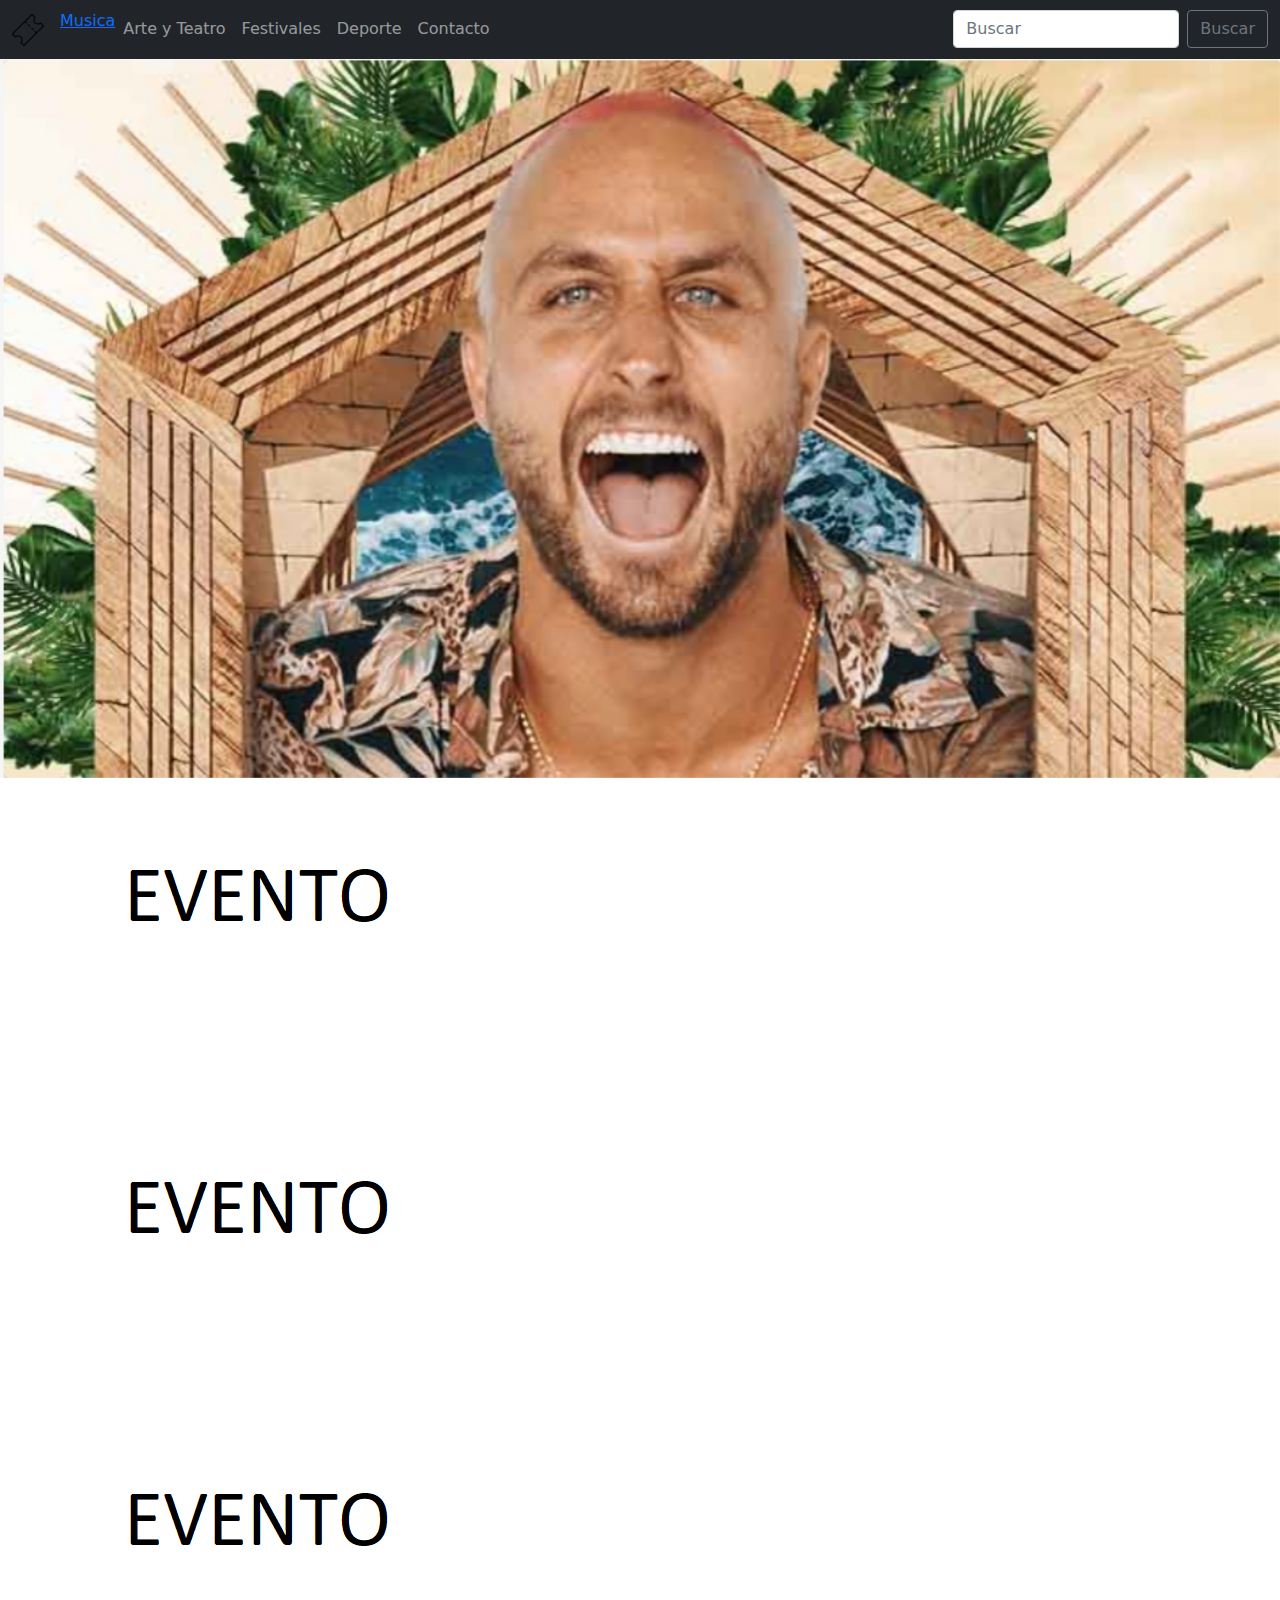
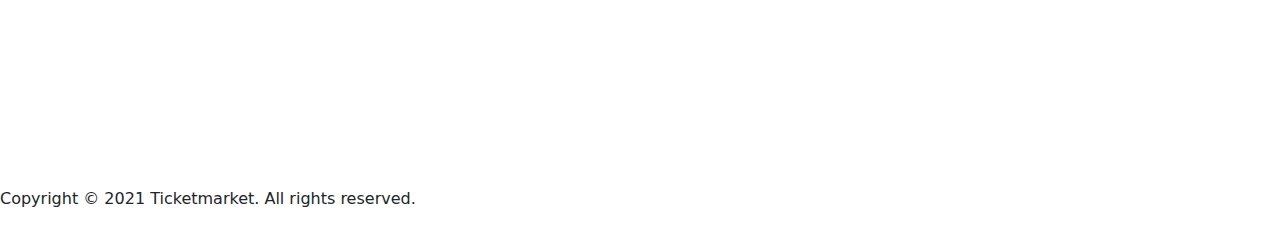
<file: index.html>
<!doctype html>
<html lang="en">
  <head>
    <!-- Required meta tags -->
    <meta charset="utf-8">
    <meta name="viewport" content="width=device-width, initial-scale=1">
    <!-- Bootstrap CSS -->
    <link rel="stylesheet" href="css/bootstrap.css">
    <link rel="stylesheet" href="css/estilos.css">
    <title>Ticketmarket</title>
  </head>
  <body>
    <header>
        <nav class="navbar navbar-expand-lg navbar-dark bg-dark">
            <div class="container-fluid">
              <a class="navbar-brand" href="./index.html">
                  <img src="assets/icons/tickets.png" alt="ticket" >
              </a>
              <button class="navbar-toggler" type="button" data-bs-toggle="collapse" data-bs-target="#navbarSupportedContent" aria-controls="navbarSupportedContent" aria-expanded="false" aria-label="Toggle navigation">
                <span class="navbar-toggler-icon"></span>
              </button>
              <div class="collapse navbar-collapse" id="navbarSupportedContent">
                <ul class="navbar-nav me-auto mb-2 mb-lg-0">
                  <li class="nav-item"  class="nav-link active" aria-current="page" >
                    <a href="pages/musica.html">Musica</a>
                  </li>
                  <li class="nav-item">
                    <a class="nav-link" href="pages/arteyteatro.html">Arte y Teatro</a>
                  </li>
                  <li class="nav-item"  class="nav-link active" aria-current="page" >
                    <a class="nav-link" href="pages/festivales.html">Festivales</a>
                  </li>
                  <li class="nav-item"  class="nav-link active" aria-current="page" >
                    <a class="nav-link" href="pages/deportes.html">Deporte</a>
                  </li>
                  <li class="nav-item"  class="nav-link active" aria-current="page" >
                    <a class="nav-link" href="pages/contacto.html">Contacto</a>
                  </li>
                </ul>
                <form class="d-flex">
                  <input class="form-control me-2" type="search" placeholder="Buscar" aria-label="Search">
                  <button class="btn btn-outline-secondary" type="submit">Buscar</button>
                </form>
              </div>
            </div>
          </nav>
    </header>
    <main>
        <div id="carouselExampleSlidesOnly" class="carousel slide" data-bs-ride="carousel">
            <div class="carousel-inner">
              <div class="carousel-item active">
                <img src="assets/pictures/evento-1.jpg" class="d-block w-100" alt="evento1">
              </div>
              <div class="carousel-item">
                <img src="assets/pictures/evento-2.jpg" class="d-block w-100" alt="evento2">
              </div>
              <div class="carousel-item">
                <img src="assets/pictures/evento-3.jpg" class="d-block w-100" alt="evento3">
              </div>
              <div class="carousel-item">
                <img src="assets/pictures/evento-4.jpg" class="d-block w-100" alt="evento4">
              </div>
            </div>
          </div>
          <section class="eventos">
             <div class="eventos-container">
              <div class="eventos-slider">
                <div class="eventos-card">
                  <div class="imagenes">
                    <img src="assets/pictures/eventos/2.png" alt="">
                  </div>
                  <div class="eventos-card">
                    <div class="imagenes">
                      <img src="assets/pictures/eventos/2.png" alt="">
                    </div>
                    <div class="eventos-card">
                      <div class="imagenes">
                        <img src="assets/pictures/eventos/4.png" alt="">
                      </div>
                </div>
              </div>
            </div>
          </section>
    </main>
    <footer>
      <div class="rrss-container">
          <ul>
              <li><a href="http://facebook.com/Ticketmarket" target="_blank" class="facebook"><i class="fab fa-facebook-f"></i></a></li>  
              <li><a href="http://instagram.com/Ticketmarket" target="_blank" class="instagram"><i class="fab fa-instagram"></i></a></li>
              <li><a href="http://twitter.com/Ticketmarket" target="_blank" class="twitter"><i class="fab fa-twitter"></i></a></li>  
              <li><a href="https://api.whatsapp.com/send?phone=541155555555&text=Hola%20estoy%20interesando%20en%20X%20evento" target="_blank" class="whatsapp"><i class="fab fa-whatsapp"></i></a></li>
              <li><a href="../index.html" class="home"><i class="fas fa-home"></i></a></li>  
          </ul>
      </div>
          <p>Copyright © 2021 Ticketmarket. All rights reserved. </p>
  </footer>
  <script src="js/bootstrap.js"></script>
  <!-- Option 1: Bootstrap Bundle with Popper -->
</body>
</html>
</body>

</html>
</file>
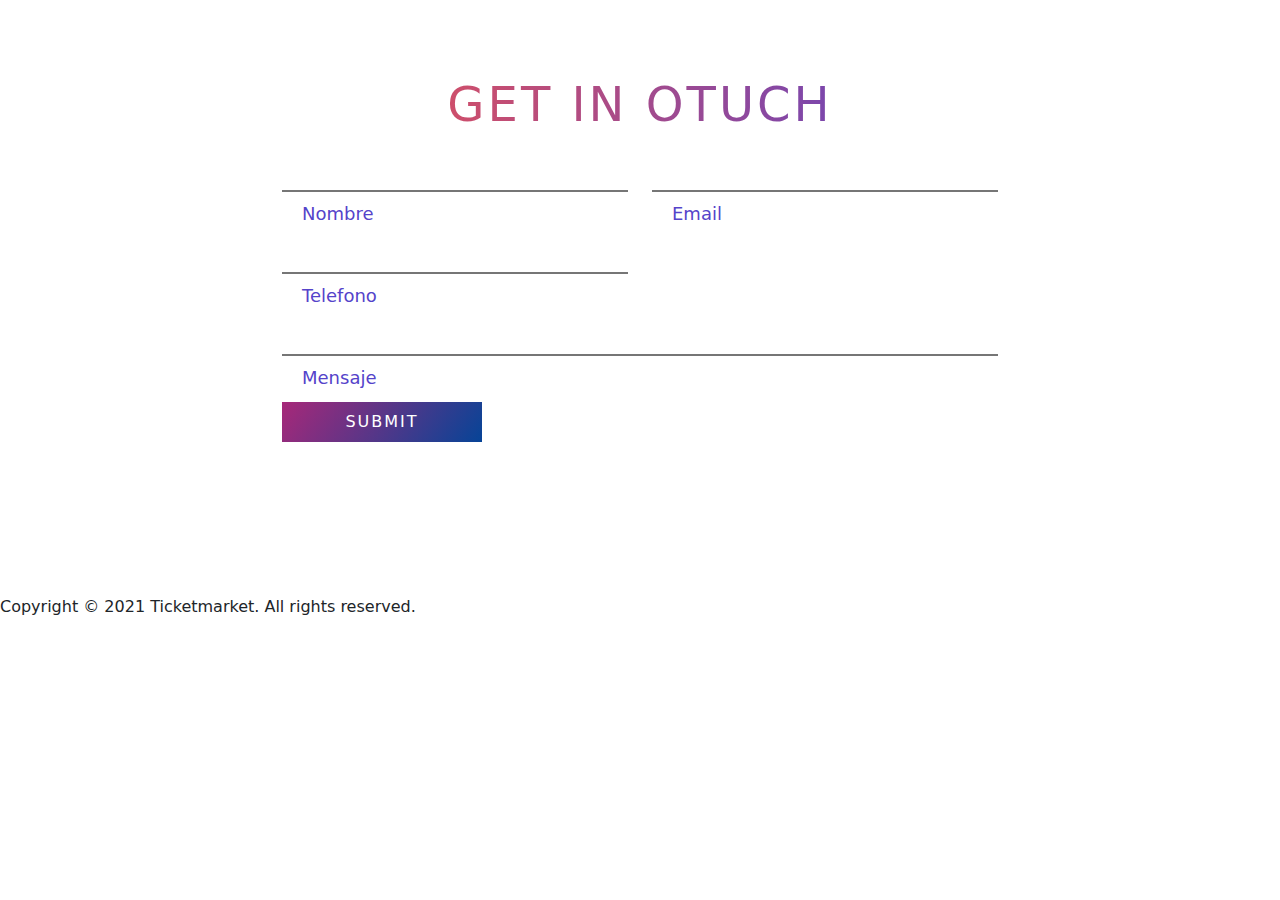
<file: contacto.html>
<!doctype html>
<html lang="es">
  <head>
    <!-- Required meta tags -->
    <meta charset="utf-8">
    <meta name="viewport" content="width=device-width, initial-scale=1">

    <!-- Bootstrap CSS -->
    <link rel="stylesheet" href="css/bootstrap.css">
    <link rel="stylesheet" href="css/estilos.css">

    <title>Ticket master</title>
  </head>
  <body>
 <section class="contacto">
     <h1 class="title">get in otuch</h1>

     <div class="container">
         <div class="contact-form row">
             <div class="from-field col-lg-6">
                 <input id="nombre" class="input-text" type="text" name="">
                 <label for="nombre" class="label">Nombre</label>
             </div>
             <div class="from-field col-lg-6">
                <input id="email" class="input-text" type="email" name="">
                <label for="email" class="label">Email</label>
            </div>
            <div class="from-field col-lg-6">
                <input id="telefono" class="input-text" type="tel" name="">
                <label for="telefono" class="label">Telefono</label>
            </div>
            <div class="from-field col-lg-12">
                <input id="mensaje" class="input-text" type="text" name="">
                <label for="mensaje" class="label">Mensaje</label>
            </div>
            <div class="from-field col-lg-12">
                <input class="submit-btn" type="submit" value="submit" name="">
            </div>
         </div>

     </div>
 </section>
 <footer>
    <div class="rrss-container">
        <ul>
            <li><a href="http://facebook.com/Ticketmarket" target="_blank" class="facebook"><i class="fab fa-facebook-f"></i></a></li>  
            <li><a href="http://instagram.com/Ticketmarket" target="_blank" class="instagram"><i class="fab fa-instagram"></i></a></li>
            <li><a href="http://twitter.com/Ticketmarket" target="_blank" class="twitter"><i class="fab fa-twitter"></i></a></li>  
            <li><a href="https://api.whatsapp.com/send?phone=541155555555&text=Hola%20estoy%20interesando%20en%20X%20evento" target="_blank" class="whatsapp"><i class="fab fa-whatsapp"></i></a></li>
            <li><a href="index.html" class="home"><i class="fas fa-home"></i></a></li>  
        </ul>
    </div>
    <p>Copyright © 2021 Ticketmarket. All rights reserved. </p>
    </section>
</footer>
</body>
</html>
</file>
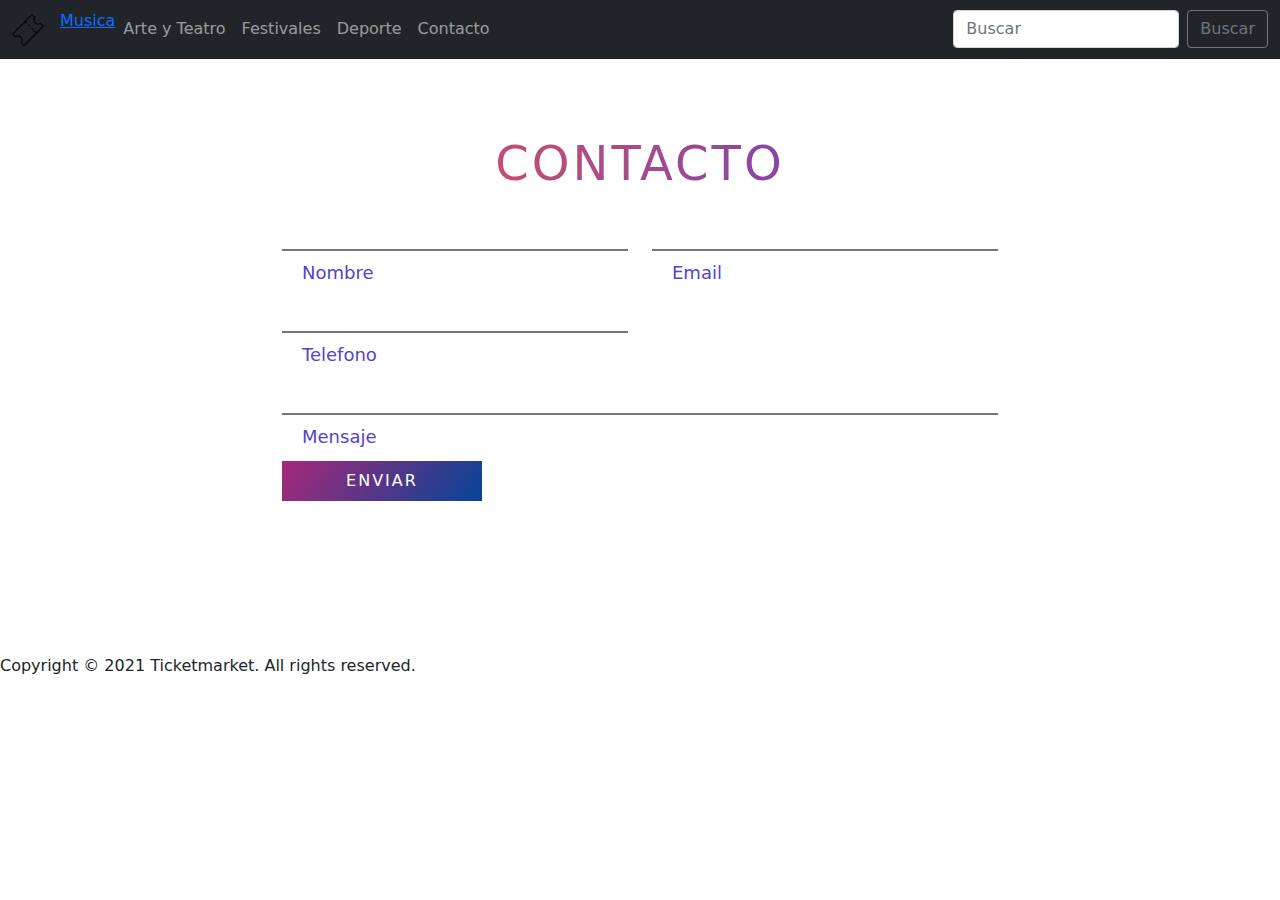
<file: pages/contacto.html>
<!doctype html>
<html lang="es">
  <head>
    <!-- Required meta tags -->
    <meta charset="utf-8">
    <meta name="viewport" content="width=device-width, initial-scale=1">
<!-- Bootstrap CSS -->
    <link rel="stylesheet" href="../css/bootstrap.css">
    <link rel="stylesheet" href="../css/estilos.css">
    <title>Ticket master</title>
  </head>
  <body>
    <header>
        <nav class="navbar navbar-expand-lg navbar-dark bg-dark">
            <div class="container-fluid">
              <a class="navbar-brand" href="../index.html">
                  <img src="../assets/icons/tickets.png" alt="ticket" >
              </a>
              <button class="navbar-toggler" type="button" data-bs-toggle="collapse" data-bs-target="#navbarSupportedContent" aria-controls="navbarSupportedContent" aria-expanded="false" aria-label="Toggle navigation">
                <span class="navbar-toggler-icon"></span>
              </button>
              <div class="collapse navbar-collapse" id="navbarSupportedContent">
                <ul class="navbar-nav me-auto mb-2 mb-lg-0">
                  <li class="nav-item"  class="nav-link active" aria-current="page" >
                    <a href="#">Musica</a>
                  </li>
                  <li class="nav-item">
                    <a class="nav-link" href="./arteyteatro.html">Arte y Teatro</a>
                  </li>
                  <li class="nav-item"  class="nav-link active" aria-current="page" >
                    <a class="nav-link" href="./festivales.html">Festivales</a>
                  </li>
                  <li class="nav-item"  class="nav-link active" aria-current="page" >
                    <a class="nav-link" href="./deportes.html">Deporte</a>
                  </li>
                  <li class="nav-item"  class="nav-link active" aria-current="page" >
                    <a class="nav-link" href="./contacto.html">Contacto</a>
                  </li>
                </ul>
                <form class="d-flex">
                  <input class="form-control me-2" type="search" placeholder="Buscar" aria-label="Search">
                  <button class="btn btn-outline-secondary" type="submit">Buscar</button>
                </form>
              </div>
            </div>
          </nav>
    </header>
 <section class="contacto">
     <h1 class="title">Contacto</h1>

     <div class="container">
         <div class="contact-form row">
             <div class="from-field col-lg-6">
                 <input id="nombre" class="input-text" type="text" name="nombre">
                 <label for="nombre" class="label">Nombre</label>
             </div>
             <div class="from-field col-lg-6">
                <input id="email" class="input-text" type="email" name="email">
                <label for="email" class="label">Email</label>
            </div>
            <div class="from-field col-lg-6">
                <input id="telefono" class="input-text" type="tel" name="telefono">
                <label for="telefono" class="label">Telefono</label>
            </div>
            <div class="from-field col-lg-12">
                <input id="mensaje" class="input-text" type="text" name="mensaje">
                <label for="mensaje" class="label">Mensaje</label>
            </div>
            <div class="from-field col-lg-12">
                <input class="submit-btn" type="submit" value="Enviar">
            </div>
         </div>

     </div>
 </section>
 <footer>
    <div class="rrss-container">
        <ul>
            <li><a href="http://facebook.com/Ticketmarket" target="_blank" class="facebook"><i class="fab fa-facebook-f"></i></a></li>  
            <li><a href="http://instagram.com/Ticketmarket" target="_blank" class="instagram"><i class="fab fa-instagram"></i></a></li>
            <li><a href="http://twitter.com/Ticketmarket" target="_blank" class="twitter"><i class="fab fa-twitter"></i></a></li>  
            <li><a href="https://api.whatsapp.com/send?phone=541155555555&text=Hola%20estoy%20interesando%20en%20X%20evento" target="_blank" class="whatsapp"><i class="fab fa-whatsapp"></i></a></li>
            <li><a href="../index.html" class="home"><i class="fas fa-home"></i></a></li>  
        </ul>
    </div>
        <p>Copyright © 2021 Ticketmarket. All rights reserved. </p>
</footer>
</body>
</html>
</file>
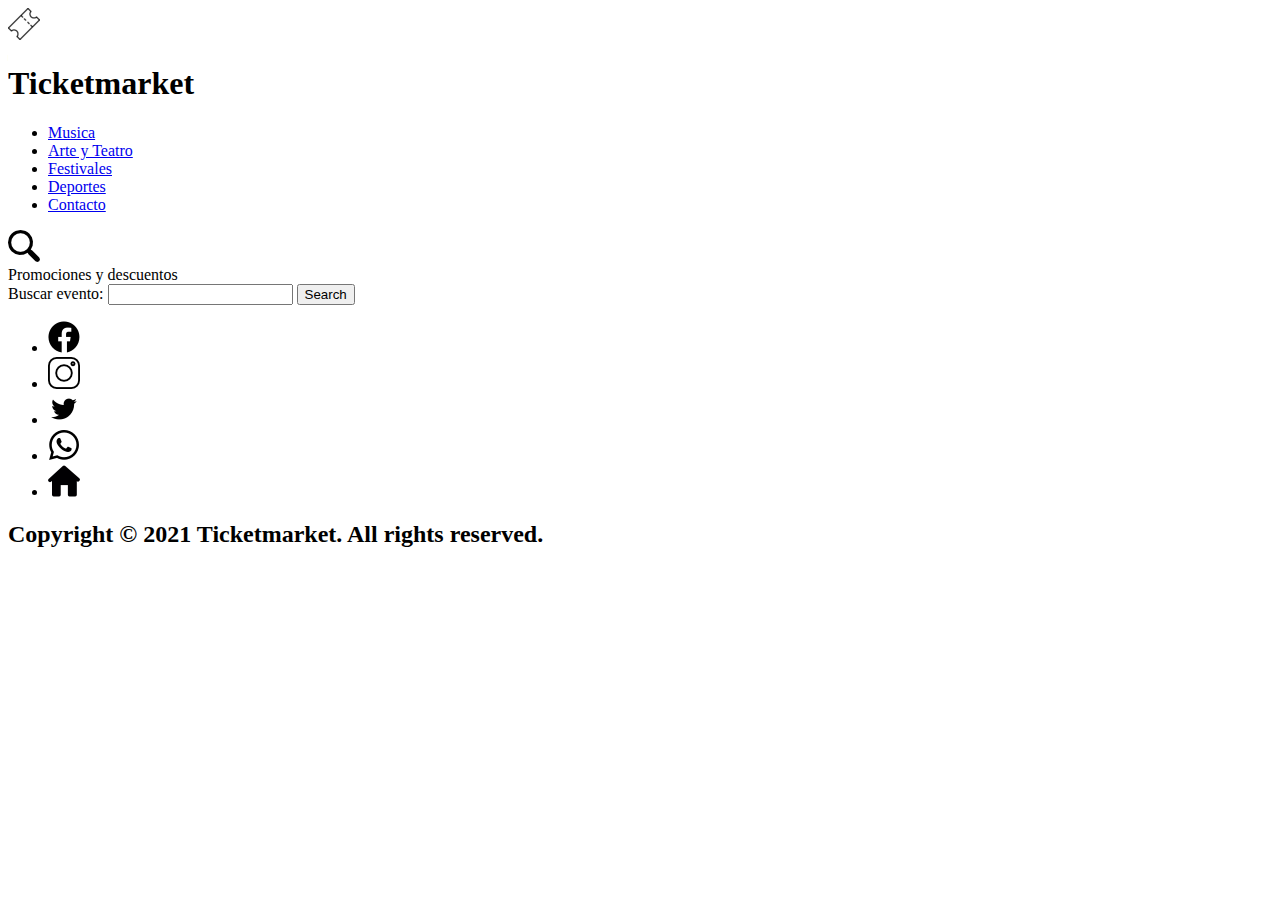
<file: pages/search.html>
<!DOCTYPE html>
<html lang="es">
<head>
    <link  rel="icon"   href="../assets/icons/tickets.png" type="image/png" />
    <meta charset="UTF-8">
    <meta http-equiv="X-UA-Compatible" content="IE-edge">
    <meta name="viewport" content="width=device-width, initial-scale=1.0">
    <title>Busqueda</title>
</head>    
<body>
    <header>
        <nav>
            <a title="Ticketmarket" href="../index.html"><img src="../assets/icons/tickets.png" alt="Ticketmarket" /></a>
            <h1><a href="../index.html"></a>Ticketmarket</h1>
            <ul>
                <li><a href="../pages/musica.html">Musica</a></li>
                <li><a href="../pages/arteyteatro.html">Arte y Teatro</a></li>
                <li><a href="../pages/festivales.html">Festivales</a></li>
                <li><a href="../pages/deportes.html">Deportes</a></li>
                <li><a href="../pages/contacto.html">Contacto</a></li>
            </ul>
                <!--Esto lo dejo para el dia que vea javascript-->
            <a title="Search" href="search"><img src="../assets/icons/search.png" alt="Search" /></a>
        </nav>
    </header>
    <div>Promociones y descuentos</div>
    <section>
        <label for="site-search">Buscar evento:</label>
        <input type="buscar" id="site-search" name="q"
               aria-label="Buscar evento">
    <button>Search</button>
        <footer>
            <section>
                <ul>
                    <li><a title="Facebook" href="http://facebook.com/Ticketmarket" target="_blank"><img src="../assets/icons/facebook.png" alt="Facebook" /></a></li>
                    <li><a title="Instagram" href="http://instagram.com/Ticketmarket" target="_blank"><img src="../assets/icons/instagram.png" alt="Instagram" /></a></li>
                    <li><a title="Twitter" href="http://twitter.com/Ticketmarket" target="_blank"><img src="../assets/icons/twitter.png" alt="Twitter" /></a></li>
                    <li><a title="Whatsapp" href="https://api.whatsapp.com/send?phone=541155555555&text=Hola%20estoy%20interesando%20en%20X%20evento" target="_blank"><img src="../assets/icons/whatsapp.png" alt="Whatsapp" /></a></li>
                    <li><a title="Home" href="../index.html"><img src="../assets/icons/home.png" alt="Home" /></a></li>
                </ul>
            </section>
            <h2>Copyright © 2021 Ticketmarket. All rights reserved. </h2>
        </footer>
    </body>
    </html>
</file>
<file: css/estilos.css>
#galeria .col-lg-4{
    margin: 0 !important;
    padding: 25px;
}

#galeria img {
    width: 100%;
    height: 250px;
}

#galeria img:hover {
    border: 5px solid #f7f7f7

}
.contacto{
    max-width: 800px;
    margin:50px auto;
    position: relative;
    box-shadow: 0 10px 30px 0px rgba(0,0,0,0,0.1);
    padding: 30px;
}

.contacto .title{
    text-transform: uppercase;
    text-align: center;
    letter-spacing: 3px;
    font-size: 3em;
    line-height: 48px;
    padding-bottom: 20px;
    color: #5543ca;
    background: linear-gradient(to right, #f4524d 0%, #5543ca 100%);
    -webkit-background-clip:  text;
    -webkit-text-fill-color: transparent;
}

.contact-form .form-field{
    position: relative;
    margin: 32px 0;
}

.contact-form .input-text{
    display: block;
    width: 100%;
    height: 36px;
    border-width: 0 0 2px 0;
    font-size: 18px;
    line-height: 26px;
    font-weight: 400;
}

.contact-form .input-text:focus +.label,
.contact-form .input-text.not-empty+ .label{
    transform: translateY(-10px);
}
.contact-form .input-text:focus{
    outline: none;
}

.contact-form .label{
    position: relative;
    left: 20px;
    bottom: 11px;
    font-size: 18px;
    line-height: 26px;
    font-weight: 400;
    color: #5543ca;
    cursor: text;
    transition: transform 0.2s ease-in-out;
    padding-top: 20px
}

.contact-form .submit-btn{
    display: inline-block;
    background-image: linear-gradient(125deg, #a72879, #064497);
    color: #fff;
    text-transform: uppercase;
    letter-spacing: 2px;
    font-size: 16px;
    padding: 8px 16px;
    border: none;
    width: 200px;
    cursor: pointer;
}

:root{
    --facebook: #3b5999;
    --instagram: #e4405f;
    --twitter: #55acee;
    --whatsapp: #40df5d;
    --home: rgb(146, 4, 134);
}    

.rrss-container{
    display: flex;
    height: 100%;
    align-items: center;
    justify-content: center;
}

.rrss-container ul li{
    display: inline-block;
    margin: 0 5px;
    width: 50px;
    height: 50px;
    text-align: center;
}

.rrss-container ul li a{
    display: block;
    padding: 0 10px;
    background: #333;
    color: #fff;
    line-height: 50px;
    font-size: 18px;
    box-shadow: 0 3px 5px 0px rgba(0, 0, 0, .2);
    transition: .2s;
}

.rrss-container ul:hover a{
    filter: blur(2px);
}

.rrss-container ul li a:hover{
    transform: translateY(-3px) scale(1.05);
    box-shadow: 0 5px 5px 0px rgba(0, 0, 0, .4);
    filter: none;
}

.rrss-container ul li .facebook:hover{
    background: var(--facebook);
}

.rrss-container ul li .instagram:hover{
    background: var(--instagram);
}
.rrss-container ul li .twitter:hover{
    background: var(--twitter);
}
.rrss-container ul li .whatsapp:hover{
    background: var(--whatsapp);
}
.rrss-container ul li .home:hover{
    background: var(--home);
}
</file>
